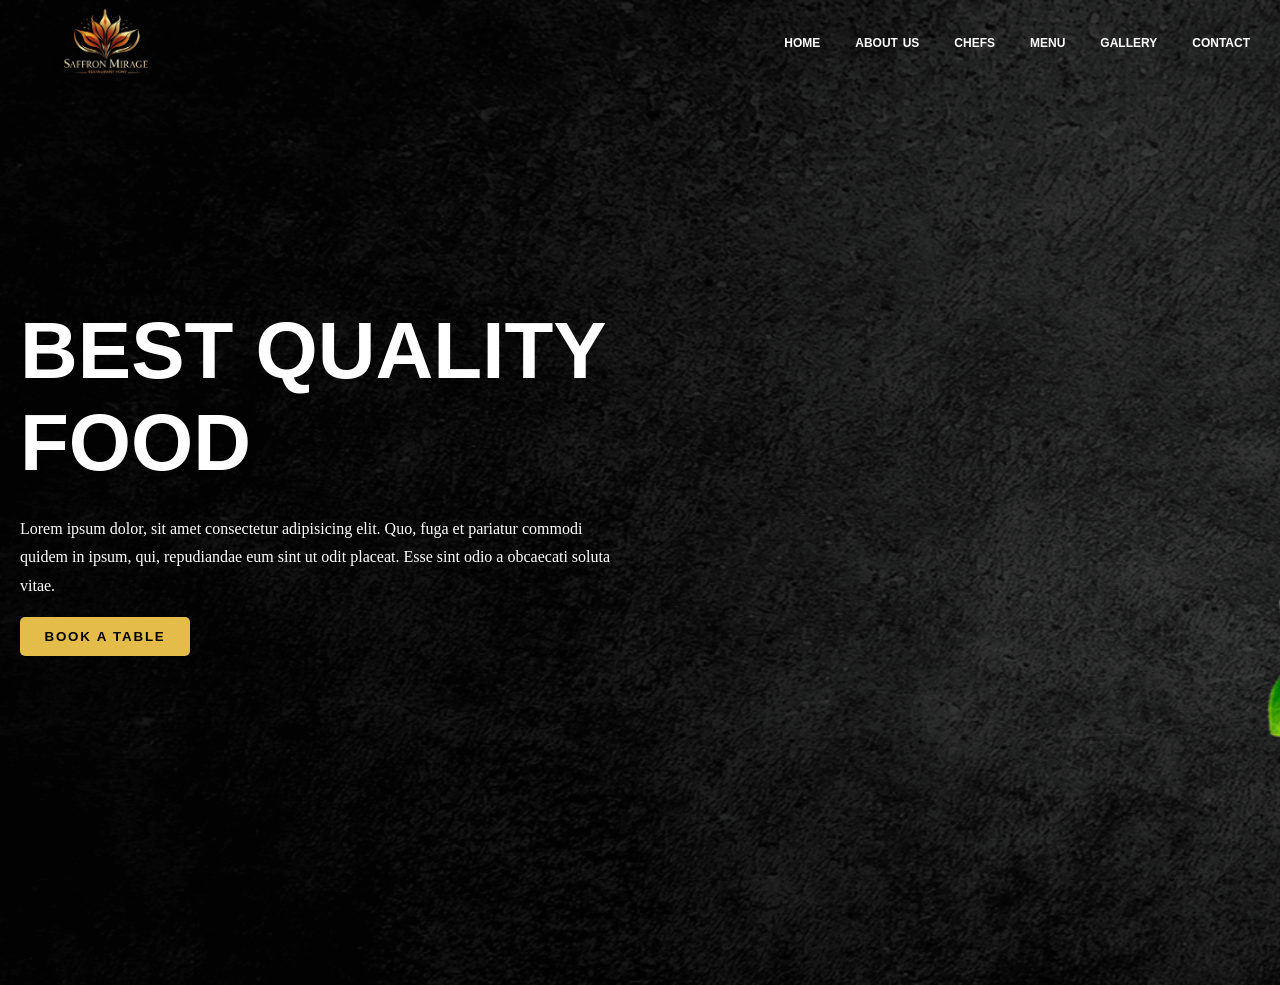
<file: index.html>
<!DOCTYPE html>
<html lang="en">
<head>
    <meta charset="UTF-8">
    <meta name="viewport" content="width=device-width, initial-scale=1.0">
    <title>Document</title>
    <link rel="stylesheet" href="style.css">
</head>
<body>
    <nav>
      <img src="res.png" alt="logo" width="150px" />
      <div>
        <a href="home.html">home</a>
        <a href="about_us.html">about us</a>
        <a href="Chefs.html">chefs</a>
        <a href="menu.html">menu</a>
        <a href="Gallery.html">gallery</a>
        <a href="contact.html">contact</a>
      </div>
    </nav>
    <main>
      <div class="container">
        <h1>
          BEST QUALITY <br />
          FOOD
        </h1>
        <p>
          Lorem ipsum dolor, sit amet consectetur adipisicing elit. Quo, fuga et
          pariatur commodi quidem in ipsum, qui, repudiandae eum sint ut odit
          placeat. Esse sint odio a obcaecati soluta vitae.
        </p>
        <button><strong>BOOK A TABLE</strong></button>
      </div>
    </main>
  </body>
</html>
</file>
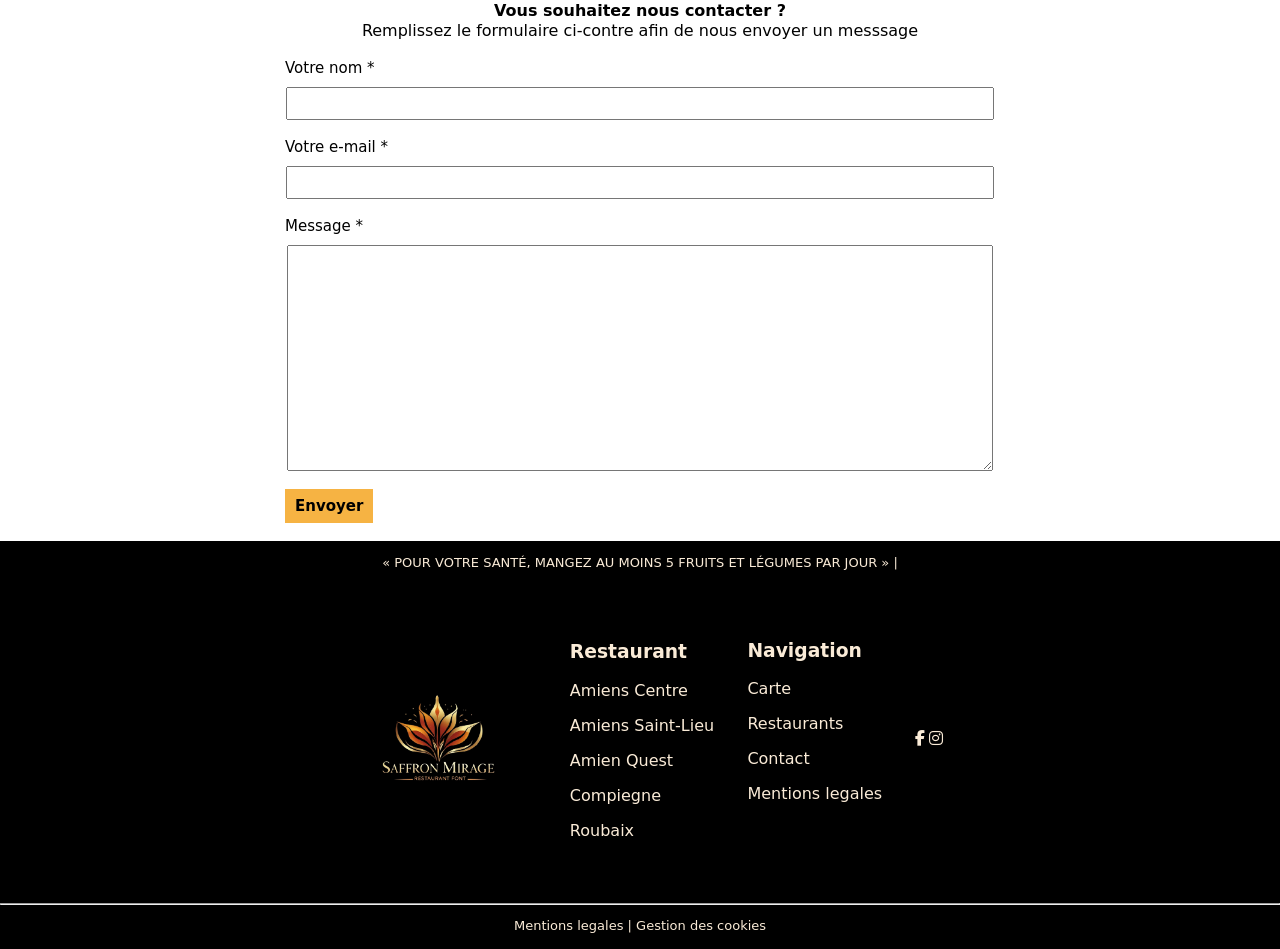
<file: contact.html>
<!DOCTYPE html>
<html lang="en">
<head>
    <meta charset="UTF-8">
    <meta name="viewport" content="width=device-width, initial-scale=1.0">
    <title>Document</title>
    <link rel="stylesheet" href="contact.css">
    <link rel="stylesheet" href="https://cdnjs.cloudflare.com/ajax/libs/font-awesome/6.4.0/css/all.min.css">
    <link
  rel="stylesheet"
  href="https://cdnjs.cloudflare.com/ajax/libs/font-awesome/6.5.0/css/all.min.css"
/>


</head>
<body>
    <div class="head">
        <h4>Vous souhaitez nous contacter ?</h4>
        <p>Remplissez le formulaire ci-contre afin de nous envoyer un messsage</p>
    </div>
    <br>
    <form >
        <label for="name">Votre nom *</label>
        <input required type="text" id="name" >
        <br>
        <label for="email">Votre e-mail *</label>
        <input required type="email" id="email">
        <br>
        <label for="messsage">Message *</label>
        <textarea required id="message"></textarea>
        <br>
        <div class="button">
            <button>Envoyer</button>
        </div>
    </form>
    <br>
    <footer>
        <p>« POUR VOTRE SANTÉ, MANGEZ AU MOINS 5 FRUITS ET LÉGUMES PAR JOUR » |</p>
        <br>
        <div class="louta">
            <img width="200px" src="res.png" alt="logo">
            <div class="resto">
                <h3>Restaurant</h3>
                <p>Amiens Centre</p>
                <p>Amiens Saint-Lieu</p>
                <p>Amien Quest</p>
                <p>Compiegne</p>
                <p>Roubaix</p>
            </div>
            <div class="navig">
                <h3>Navigation</h3>
                <p>Carte</p>
                <p>Restaurants</p>
                <p>Contact</p>
                <p>Mentions legales</p>
            </div>
            <div class="logo">
                <i class="fa-brands fa-facebook-f"></i>
                <i class="fa-brands fa-instagram"></i>


            </div>

        </div>
        <br>
        <hr>
        <p>Mentions legales | Gestion des cookies</p>
    </footer>

</body>
</html>
</file>
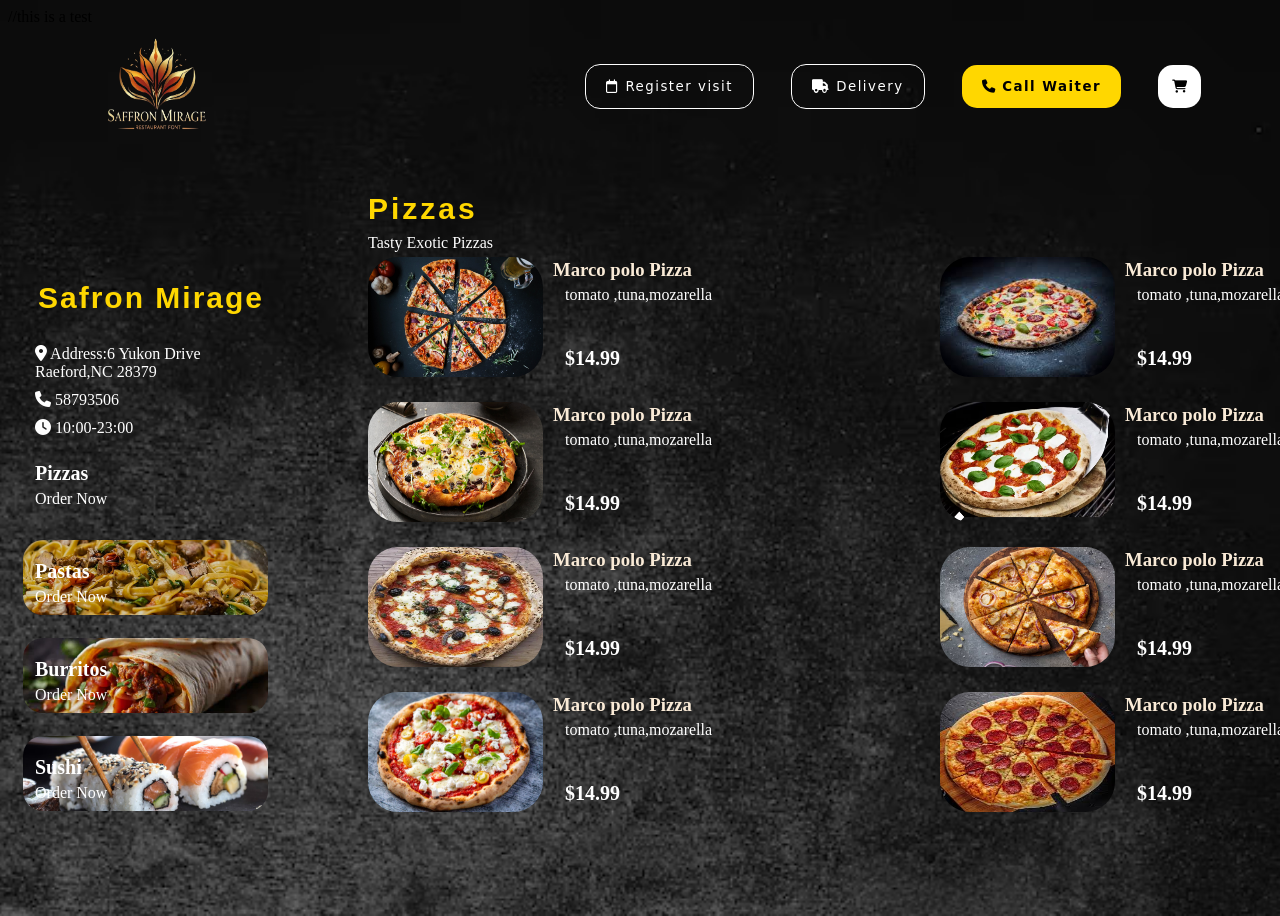
<file: menu.html>
//this is a test 
<!DOCTYPE html>
<html lang="en">
<head>
    <meta charset="UTF-8">
    <meta name="viewport" content="width=device-width, initial-scale=1.0">
    <title>Document</title>
    <link rel="stylesheet" href="menu.css">
    <link rel="stylesheet" href="https://cdnjs.cloudflare.com/ajax/libs/font-awesome/6.4.0/css/all.min.css">
    <link
    rel="stylesheet"
    href="https://cdnjs.cloudflare.com/ajax/libs/font-awesome/6.7.2/css/all.min.css"
    integrity="sha512-Evv84Mr4kqVGRNSgIGL/F/aIDqQb7xQ2vcrdIwxfjThSH8CSR7PBEakCr51Ck+w+/U6swU2Im1vVX0SVk9ABhg=="
    crossorigin="anonymous"
    referrerpolicy="no-referrer"
  />
</head>
<body>
    <nav>
        <img src="res.png" width="200px" alt="logo">
        <div class="nav">
            <button><a id="Register" href=""><i class="fa-regular fa-calendar"></i>  Register visit</a></button>
            <button><a href="" id="Delivery"><i class="fa-duotone fa-solid fa-truck"></i> Delivery</a></button>
            <button><a href="" id="Call_Waiter"><i class="fa-solid fa-phone"></i> Call Waiter</a></button>
            <button><a href="" id="Sac"><i class="fa-solid fa-cart-shopping"></i></a></button>
        </div>
    </nav>
    <main>
        <aside>
            <h2>Safron Mirage</h2>
            <p #adresse>
              <i class="fa-solid fa-location-dot"></i> Address:6 Yukon Drive
              Raeford,NC 28379
            </p>
            <p #tel><i class="fa-solid fa-phone"></i> 58793506</p>
            <p #time><i class="fa-solid fa-clock"></i> 10:00-23:00</p>
            <div class="container">
              <div class="pizza">
                <h4>Pizzas</h4>
                <p>Order Now</p>
              </div>
              <div class="pasta">
                <h4>Pastas</h4>
                <p>Order Now</p>
              </div>
              <div class="burrito">
                <h4>Burritos</h4>
                <p>Order Now</p>
              </div>
              <div class="sushi">
                <h4>Sushi</h4>
                <p>Order Now</p>
              </div>
            </div>
          </aside>
        <div class="rayen">
            <h2>Pizzas</h3>
            <p>Tasty Exotic Pizzas</p>
            <div class="images">
                <div class="contenu">
                    <img src="Pizza-3007395.jpg" width="200px" alt="pizza">
                    <div>
                        <h3>Marco polo Pizza</h4>
                        <p>tomato ,tuna,mozarella </p>
                        <br>
                        <h4><b>$14.99</b></h4>
                    </div>
                </div>
                <div class="contenu">
                    <img src="téléchargement.jpg" width="200px" alt="pizza">
                    <div>
                        <h3>Marco polo Pizza</h4>
                            <p>tomato ,tuna,mozarella </p>
                            <br>
                            <h4><b>$14.99</b></h4>
                    </div>
                </div>
                <div class="contenu">
                    <img src="EFC-pizza-with-eggs-1280x720-1.jpg" width="200px" alt="pizza">
                    <div>
                        <h3>Marco polo Pizza</h3>
                            <p>tomato ,tuna,mozarella </p>
                            <br>
                            <h4><b>$14.99</b></h4>
                    </div>
                </div>
                <div class="contenu">
                    <img src="Pizza-italienne.avif" width="200px" alt="pizza">
                    <div>
                        <h3>Marco polo Pizza</h3>
                            <p>tomato ,tuna,mozarella </p>
                            <br>
                            <h4><b>$14.99</b></h4>
                    </div>
                </div>
                <div class="contenu">
                    <img src="pizza-anchoix-et-capres.jpg" width="200px" alt="pizza">
                    <div>
                        <h3>Marco polo Pizza</h3>
                            <p>tomato ,tuna,mozarella </p>
                            <br>
                            <h4><b>$14.99</b></h4>
                    </div>
                </div>
                <div class="contenu">
                    <img src="piaza.avif" width="200px" alt="pizza">
                    <div>
                        <h3>Marco polo Pizza</h3>
                            <p>tomato ,tuna,mozarella </p>
                            <br>
                            <h4><b>$14.99</b></h4>
                    </div>
                </div>
                <div class="contenu">
                    <img src="TomatoRicotta-_Resized.webp" width="200px" alt="pizza">
                    <div>
                        <h3>Marco polo Pizza</h3>
                            <p>tomato ,tuna,mozarella </p>
                            <br>
                            <h4><b>$14.99</b></h4>
                    </div>
                </div>
                <div class="contenu">
                    <img src="paza.jpg" width="200px" alt="pizza">
                    <div>
                        <h3>Marco polo Pizza</h3>
                            <p>tomato ,tuna,mozarella </p>
                            <br>
                            <h4><b>$14.99</b></h4>
                    </div>
                </div>
            </div>


        </div>
    </main>
</body>
</html>
</file>
<file: style.css>
body {
    margin: 0px;
    background-image: url(4.PNG);
    background-repeat: no-repeat;
    background-size: cover;
  }
  nav img{
      margin-left: 30px;
  }
  nav div a {
    text-decoration: none;
    font-family: sans-serif, Arial, Helvetica;
    font-size: 17px;
    font-variant: small-caps;
    font-weight: bold;
    color: white;
  }
  nav {
    display: flex;
    justify-content: space-between;
    align-items: center;
  }
  nav div {
    display: flex;
    flex-direction: row;
    align-items: center;
    gap: 35px;
    margin-right: 30px;
  }
  
  main .container {
    margin-left: 20px;
    height: 100vh;
    display: flex;
    flex-direction: column;
  }
  main .container button {
    width: 170px;
    padding: 12px;
    background-color: #e3bc4a;
    font-family: sans-serif;
    border: none;
    border-radius: 5px;
    font-weight: bold;
    cursor: pointer;
    letter-spacing: 1.8px;
  }
  main .container h1 {
    width: 800px;
    color: #ffffff;
    margin-top: 220px;
    font-size: 80px;
    margin-bottom: 10px;
    font-family: sans-serif;
  }
  main .container p {
    color: white;
    width: 600px;
    line-height: 1.8;
  }
</file>
<file: contact.css>
.head{
    text-align: center;
    font-family: system-ui, -apple-system, BlinkMacSystemFont, 'Segoe UI', Roboto, Oxygen, Ubuntu, Cantarell, 'Open Sans', 'Helvetica Neue', sans-serif
}
.head h4,.head p{
    padding: 0px;
    margin: 1px;
}
.head p{
    font-weight: 100;
}
form{
    display: grid;
    text-align: center;
    justify-items: center;

}
label{
    width: 710px;
    display: block;
    text-align: left;
    margin-bottom: 10px;
    font-family: system-ui, -apple-system, BlinkMacSystemFont, 'Segoe UI', Roboto, Oxygen, Ubuntu, Cantarell, 'Open Sans', 'Helvetica Neue', sans-serif;
    font-size: 15px;
}
input{
    width: 700px;
    height: 27px;
    
}
textarea{
    width: 700px;
    height: 220px;

}

.button{
    display: flex;
    width: 710px;
    justify-items: left;
}
button{
    background-color: #f6b343;
    border: 0;
    padding: 10px;
    padding-bottom: 8px;
    padding-top:8px ;
    font-family: system-ui, -apple-system, BlinkMacSystemFont, 'Segoe UI', Roboto, Oxygen, Ubuntu, Cantarell, 'Open Sans', 'Helvetica Neue', sans-serif;
    font-size: 15px;
    font-weight: 600;
}

footer > p{
    text-align: center;
    font-size: 13px;
    font-family: system-ui, -apple-system, BlinkMacSystemFont, 'Segoe UI', Roboto, Oxygen, Ubuntu, Cantarell, 'Open Sans', 'Helvetica Neue', sans-serif;
}
.louta{
    display: grid;
    margin: 20px;
    padding-inline: 300px;
    grid-template-columns: repeat(4,auto);
    justify-items: center;
    align-items: center;
    
    
}
.navig ,.resto{
    margin:0;
    padding: 0;
    font-family: system-ui, -apple-system, BlinkMacSystemFont, 'Segoe UI', Roboto, Oxygen, Ubuntu, Cantarell, 'Open Sans', 'Helvetica Neue', sans-serif;

}
footer{
    background-color:black ;
    color: antiquewhite;
    padding-bottom:3px ;
    padding-top: 1px;
}
.navig{
    padding-bottom: 38px;
    
}
hr{
    color: antiquewhite;
}
body{
    margin: 0;
}
</file>
<file: menu.css>
body{
    background-image: url(backgmenu.avif);
    background-repeat: no-repeat;
    background-size: cover;
    background-position: center;
    min-height: 100vh;
    
    
}

nav{
    display: flex;
    flex-direction: row;
    justify-content: space-between;
    align-items: center;
    margin-right: 65px;
    margin-left: 60px;
    flex-wrap: wrap
    
}

button{
    border: none;
    background: transparent;
}

#Register, #Delivery{
    text-decoration: none;
    border: 1.5px solid white;
    padding: 14px;
    padding-left: 20px;
    padding-right: 20px;
    border-radius: 15px;
    color :white;
    font-family:system-ui;
    letter-spacing: 1.5px;
    border-width:1.75px 

}
#Call_Waiter{
    text-decoration: none;
    background-color: gold;
    padding: 14px;
    padding-left: 20px;
    padding-right: 20px;
    border-radius: 15px;
    border: 0px;
    color: black;
    font-family:system-ui;
    font-weight:650;
    letter-spacing: 1.5px;
}

#Sac{
    text-decoration: none;
    background-color: white;
    border-radius: 15px;
    padding:14px;
    color: black;
    font-family: system-ui;
    font-weight: 650;



}
div.nav{
    display: flex;
    justify-content: space-evenly;
    flex-direction: row;
    align-items: center;
    gap: 25px;

}

main > p{
    color: white;
}

main{
    display: flex;
    justify-content: space-between;
    align-items: center;
}

.images{
    display: grid;
    grid-template-columns: repeat(2,1fr);
    gap: 25px;
    
}
.contenu{
    display: flex;
    justify-content: space-evenly;
    margin-left: 100px;
    margin-right: 100px;
    gap: 10px;
    align-items: center;
}

h4,p,h3,h2{
    color: antiquewhite;
}
img{
    border-radius: 30px;
    width: 175px;
    height: 120px;
}

h3,h4,p{
    margin: 0;
    min-width: 150px;
    margin-bottom: 5px;
    
    
}

.rayen > h2,.rayen > p{
    margin-left: 100px;
}

.rayen > h2{
    margin-bottom: 8px;
    padding-bottom: 0px;
    letter-spacing: 3px;
    color: gold;
    font-family: 'Franklin Gothic Medium', 'Arial Narrow', Arial, sans-serif;
}

aside.container {
    margin-left: 30px;
  }
  aside {
    margin-top: 110px;
    display: flex;
    margin-left: 15px;
    flex-direction: column;
    justify-content: center;
  }
  
  .pizza {
    width: 245px;
    background-size: cover;
    background-repeat: no-repeat;
    background-image: url(https://www.moulinex-me.com/medias/?context=bWFzdGVyfHJvb3R8MTQzNTExfGltYWdlL2pwZWd8YUdObEwyaG1aQzh4TlRrMk9EWXlOVGM0TmpreE1DNXFjR2N8MmYwYzQ4YTg0MTgzNmVjYTZkMWZkZWZmMDdlMWFlMjRhOGIxMTQ2MTZkNDk4ZDU3ZjlkNDk2MzMzNDA5OWY3OA);
    height: 75px;
    background-position: 90%;
    border-radius: 20px;
    overflow: hidden;
    margin-bottom: 23px;
  }
  h4 {
    font-size: 20px;
    margin-left: 12px;
    color: white;
    margin-top: 20px;
    margin-bottom: 5px;
  }
  p {
    margin-left: 12px;
    color: white;
    margin-top: 5px;
    text-align: start;
  }
  .pasta {
    width: 245px;
    background-size: cover;
    background-repeat: no-repeat;
    background-image: url(cooked-pasta2.jpg);
    background-position: 60%;
    height: 75px;
    background-position: 90%;
    border-radius: 20px;
    overflow: hidden;
    margin-bottom: 23px;
  }
  h2 {
    color: gold;
    margin-left: 15px;
    font-size: 30px;
    font-family: 'Franklin Gothic Medium', 'Arial Narrow', Arial, sans-serif;
    letter-spacing: 2px;
  }

  .burrito {
    width: 245px;
    background-size: cover;
    background-repeat: no-repeat;
    background-image: url(burrito.webp);
    height: 75px;
    background-position: 90%;
    border-radius: 20px;
    overflow: hidden;
    margin-bottom: 23px;
  }
  .sushi {
    width: 245px;
    background-size: cover;
    background-repeat: no-repeat;
    background-image: url(sushi.jpg);
    height: 75px;
    background-position: 90%;
    border-radius: 20px;
    overflow: hidden;
    margin-bottom: 23px;
  }
</file>
